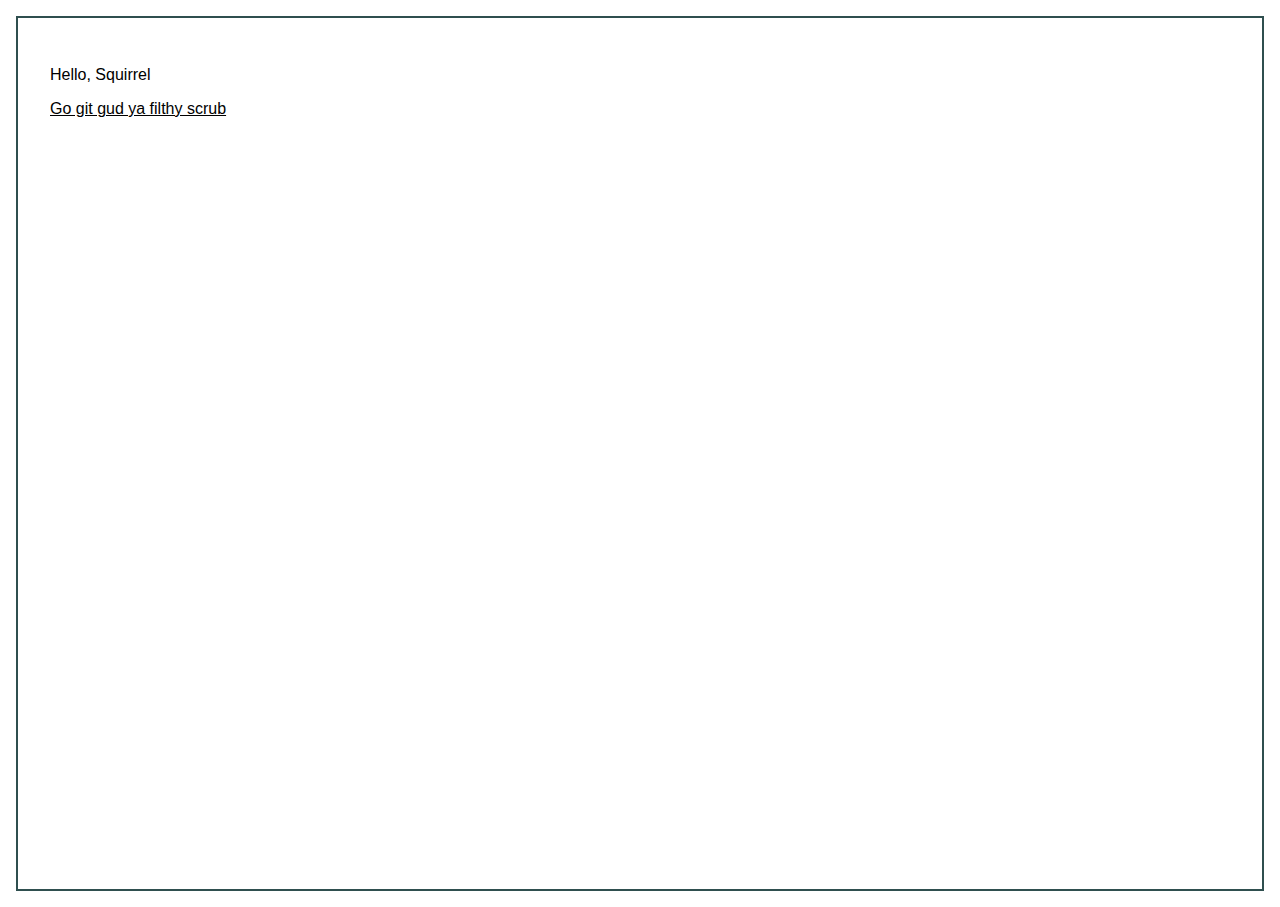
<file: index.html>
<!DOCTYPE html>
<html lang="en">
<head>
    <meta charset=UTF-8 name=viewport content="width=device-width, initial-scale=1.0">
    <link rel=stylesheet href=styles.css />
    <title>Azmo Rinsler - GitHub Pages</title>
</head>
<body>
<p>Hello, Squirrel</p>
<a href="https://www.w3schools.com/html/default.asp">Go git gud ya filthy scrub</a>
</body>
</html>
</file>
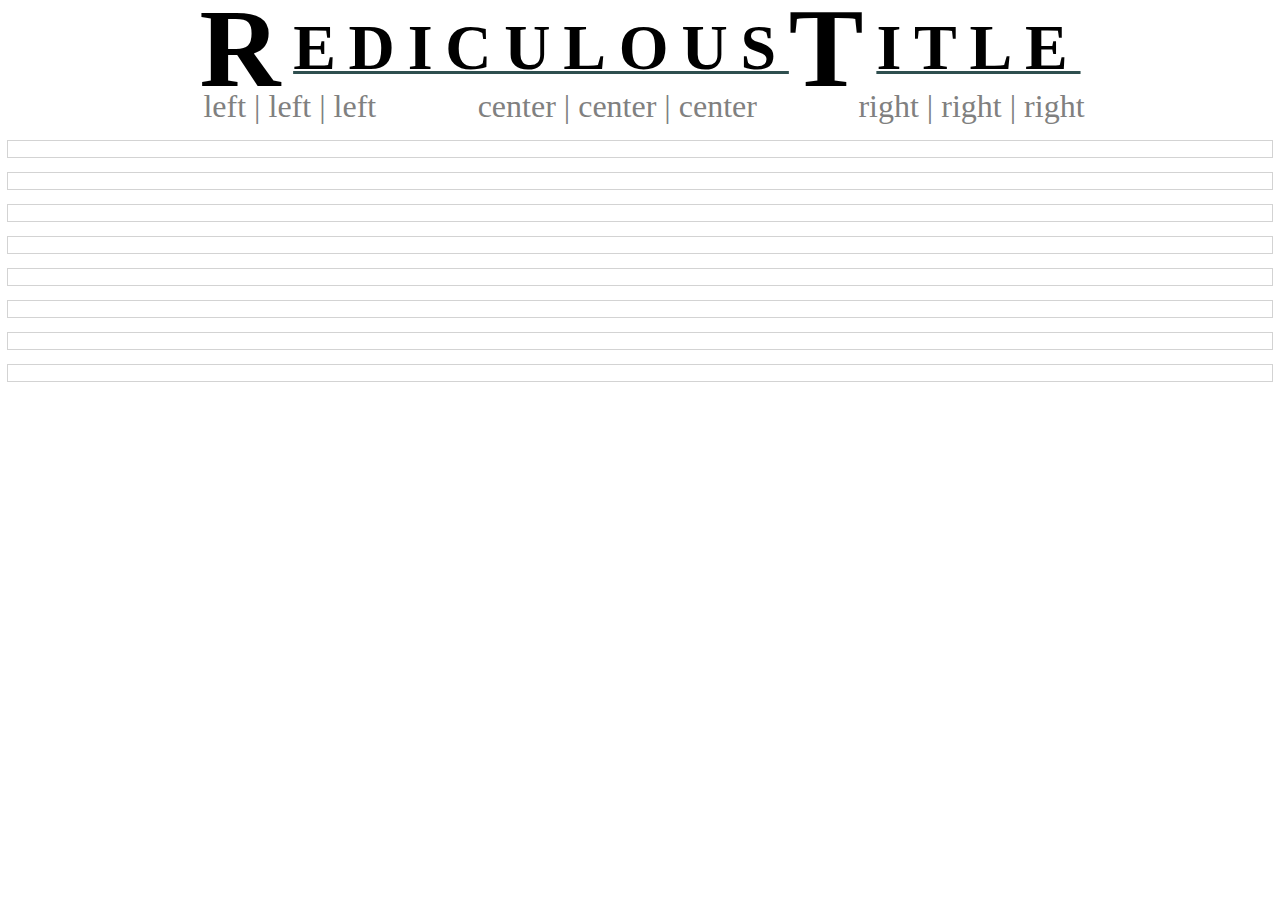
<file: src/resume.html>
<!DOCTYPE html>
<html lang = "en">
<head>
    <meta charset = "UTF-8">
    <meta name = "viewport"     content = "width=device-width, initial-scale=1.0">
    <meta name = "author"       content = "Azmo Rinsler">
    <meta name = "description"  content = "GitHub Pages - Azmo Rinsler">
    <meta name = "whitespace"   content = "b e a u t i f u l">

    <link rel = "stylesheet" href = "resume.css">

    <title>azrinsler.github.io</title>
</head>

<body>

<div id="header" class="">
    <div class="centered flex-column">
        <h1 class="centered flex-row title">
            <span class="big-text">R</span><span class="decorated">ediculous</span>
            <span class="big-text">T</span><span class="decorated">itle</span>
        </h1>
        <p class="centered flex-row title-subtext">
            <span class="left">
                <span class="no-margin">left |</span>
                <span class="no-margin">left |</span>
                <span class="no-margin">left  </span>
            </span>
            <span class="centered">
                <span class="no-margin">  center  </span>
                <span class="no-margin">| center |</span>
                <span class="no-margin">  center  </span>
            </span>
            <span class="right">
                <span class="no-margin">  right</span>
                <span class="no-margin">| right</span>
                <span class="no-margin">| right</span>
            </span>
        </p>
    </div>
</div>

<div id="section-alpha" class="placeholder with-outline">

</div>

<div id="section-beta" class="placeholder with-outline">

</div>

<div id="section-crayon" class="placeholder with-outline">

</div>

<div id="section-delta" class="placeholder with-outline">

</div>

<div id="section-epsilon" class="placeholder with-outline">

</div>

<div id="section-frisbee" class="placeholder with-outline">

</div>

<div id="section-gamma" class="placeholder with-outline">

</div>

<div id="section-hayabusa" class="placeholder with-outline">

</div>

</body>
</html>
</file>
<file: src/resume.css>
body
{

}

h1
{
    font-size         : 5vw;
}

p
{
    font-size         : 2.5vw;
}

.placeholder
{
    min-height        : 1em;
    margin-top        : 1em;
}

.title
{
    font-weight       : bolder;
    letter-spacing    : 1vw;
    text-align        : center;
    text-transform    : uppercase;
    margin-bottom     : 0;
    line-height       : 1.25em;
    width             : fit-content;
}

.title-subtext
{
    font-weight       : lighter;
    text-align        : center;
    margin-top        : 0;
    color             : gray;
    width             : 100%;
}

.big-text
{
    font-size         : 1.75em;
}

.decorated
{
    text-decoration   : underline darkslategray solid 0.25vw;
}

.with-outline
{
    outline           : 1px solid lightgrey;
}


.flex-row
{
    display           : flex;
    flex-direction    : row;
    width             : 100%;
    height            : fit-content;
}

.flex-column
{
    display           : flex;
    flex-direction    : column;
    width             : fit-content;
    height            : auto;
}

.top
{

}

.left
{
    float             : left;
    padding-left      : 0.25em;
    margin-right      : auto;
}

.centered
{
    align-self        : center;
    padding-left      : 0.125em;
    padding-right     : 0.125em;
    margin            : auto
}

.right
{
    float             : right;
    padding-right     : 0.25em;
    margin-left       : auto;
}

.bottom
{

}

.no-margin
{
    margin            : 0;
}
</file>
